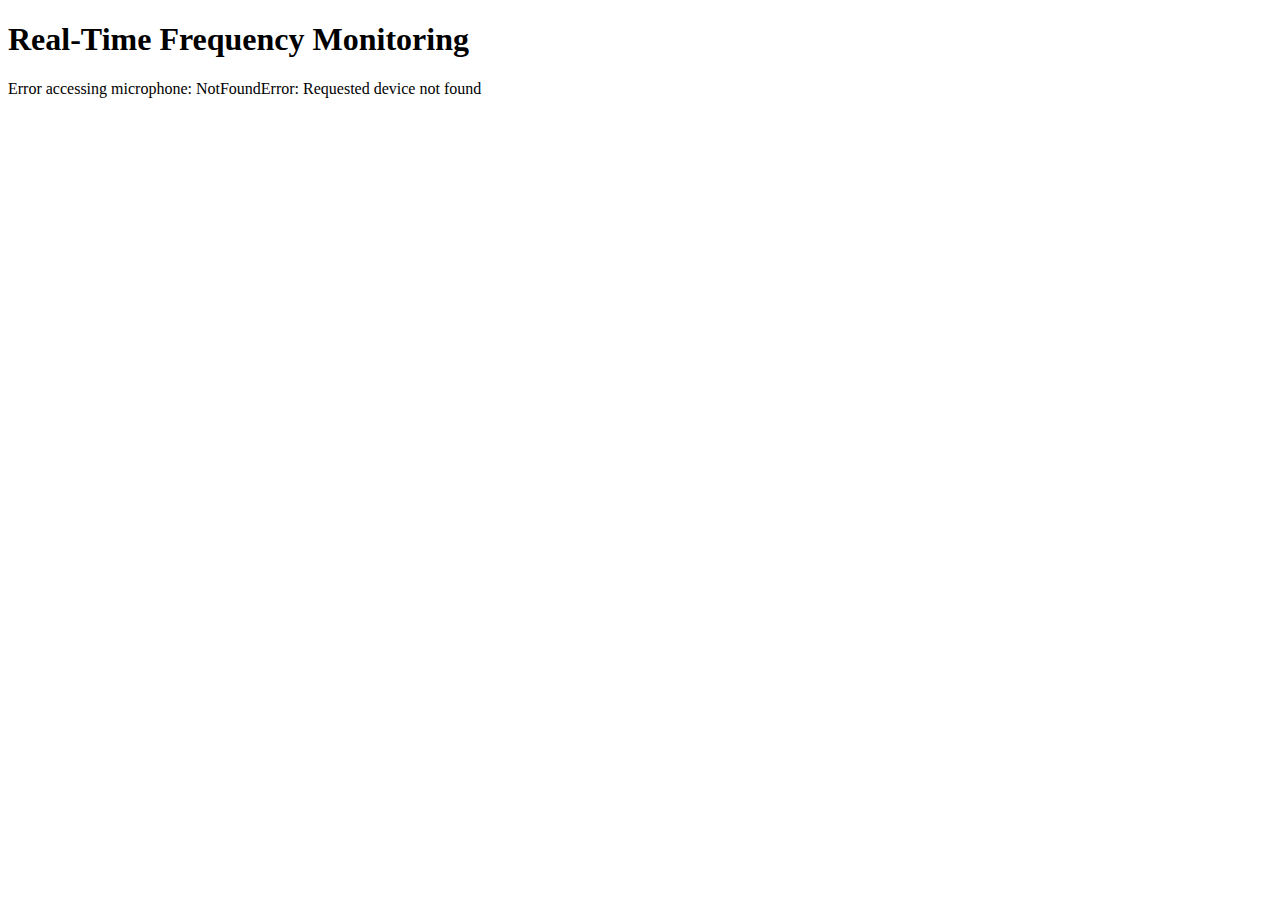
<file: frequency.html>
<!DOCTYPE html>
<html lang="en">
<head>
<meta charset="UTF-8">
<meta name="viewport" content="width=device-width, initial-scale=1.0">
<title>Real-Time Frequency Monitoring</title>
</head>
<body>

<h1>Real-Time Frequency Monitoring</h1>

<div id="frequencyDisplay">Frequency: <span id="frequencyValue">0</span> Hz</div>

<script>
window.onload = function() {
    // Check for browser support
    window.AudioContext = window.AudioContext || window.webkitAudioContext;
    if (!window.AudioContext) {
        document.getElementById('frequencyDisplay').innerHTML = 'Web Audio API is not supported in this browser';
        return;
    }

    // Create audio context
    var audioContext = new AudioContext();

    // Get user media
    navigator.mediaDevices.getUserMedia({ audio: true })
        .then(function(stream) {
            // Create audio input from the stream
            var audioInput = audioContext.createMediaStreamSource(stream);

            // Create analyser node
            var analyser = audioContext.createAnalyser();
            analyser.fftSize = 2048; // FFT size (adjust for your needs)

            // Connect the audio input to the analyser
            audioInput.connect(analyser);

            // Function to update frequency display
            function updateFrequency() {
                // Get the frequency data
                var bufferLength = analyser.frequencyBinCount;
                var dataArray = new Uint8Array(bufferLength);
                analyser.getByteFrequencyData(dataArray);

                // Find the dominant frequency
                var maxFrequencyIndex = dataArray.indexOf(Math.max.apply(null, dataArray));
                var frequency = maxFrequencyIndex * audioContext.sampleRate / analyser.fftSize;

                // Update frequency display
                document.getElementById('frequencyValue').textContent = frequency.toFixed(2);
            }

            // Update frequency display continuously
            setInterval(updateFrequency, 100); // Update every 100 milliseconds
        })
        .catch(function(err) {
            document.getElementById('frequencyDisplay').innerHTML = 'Error accessing microphone: ' + err;
        });
};
</script>

</body>
</html>
</file>
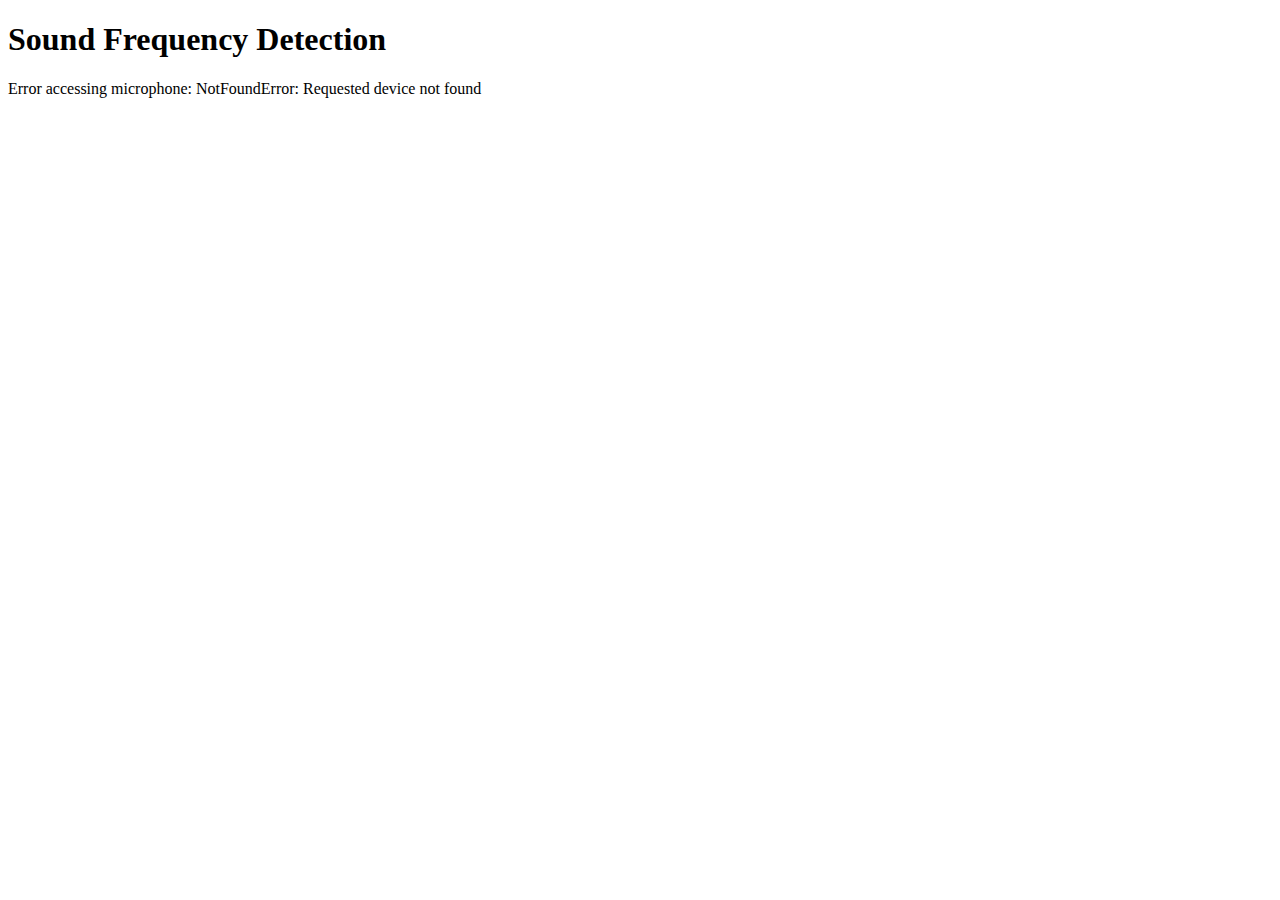
<file: learnlead.html>
<!DOCTYPE html>
<html lang="en">
<head>
<meta charset="UTF-8">
<meta name="viewport" content="width=device-width, initial-scale=1.0">
<title>Sound Frequency Detection</title>
</head>
<body>

<h1>Sound Frequency Detection</h1>

<div id="status"></div>

<script>
window.onload = function() {
  // Check for browser support
  window.AudioContext = window.AudioContext || window.webkitAudioContext;
  if (!window.AudioContext) {
    document.getElementById('status').innerHTML = 'Web Audio API is not supported in this browser';
    return;
  }

  // Create audio context
  var audioContext = new AudioContext();

  // Get user media
  navigator.mediaDevices.getUserMedia({audio: true})
    .then(function(stream) {
      // Create audio input from the stream
      var audioInput = audioContext.createMediaStreamSource(stream);

      // Create analyser node
      var analyser = audioContext.createAnalyser();
      analyser.fftSize = 2048; // FFT size (adjust for your needs)

      // Connect the audio input to the analyser
      audioInput.connect(analyser);

      // Function to check frequency
      function checkFrequency() {
        // Get the frequency data
        var bufferLength = analyser.frequencyBinCount;
        var dataArray = new Uint8Array(bufferLength);
        analyser.getByteFrequencyData(dataArray);

        // Convert frequency data to Hz
        var frequency = dataArray.indexOf(Math.max.apply(null, dataArray)) * audioContext.sampleRate / analyser.fftSize;

        // Check if frequency is within desired range
        if (frequency >= 500 && frequency <= 560) {
          document.getElementById('status').innerHTML = 'Frequency detected: ' + frequency.toFixed(2) + ' Hz. I listen it.';
        } else {
          document.getElementById('status').innerHTML = 'No frequency detected in the desired range.';
        }
      }

      // Set interval to check frequency
      setInterval(checkFrequency, 1000); // Adjust interval as needed
    })
    .catch(function(err) {
      document.getElementById('status').innerHTML = 'Error accessing microphone: ' + err;
    });
};
</script>

</body>
</html>
</file>
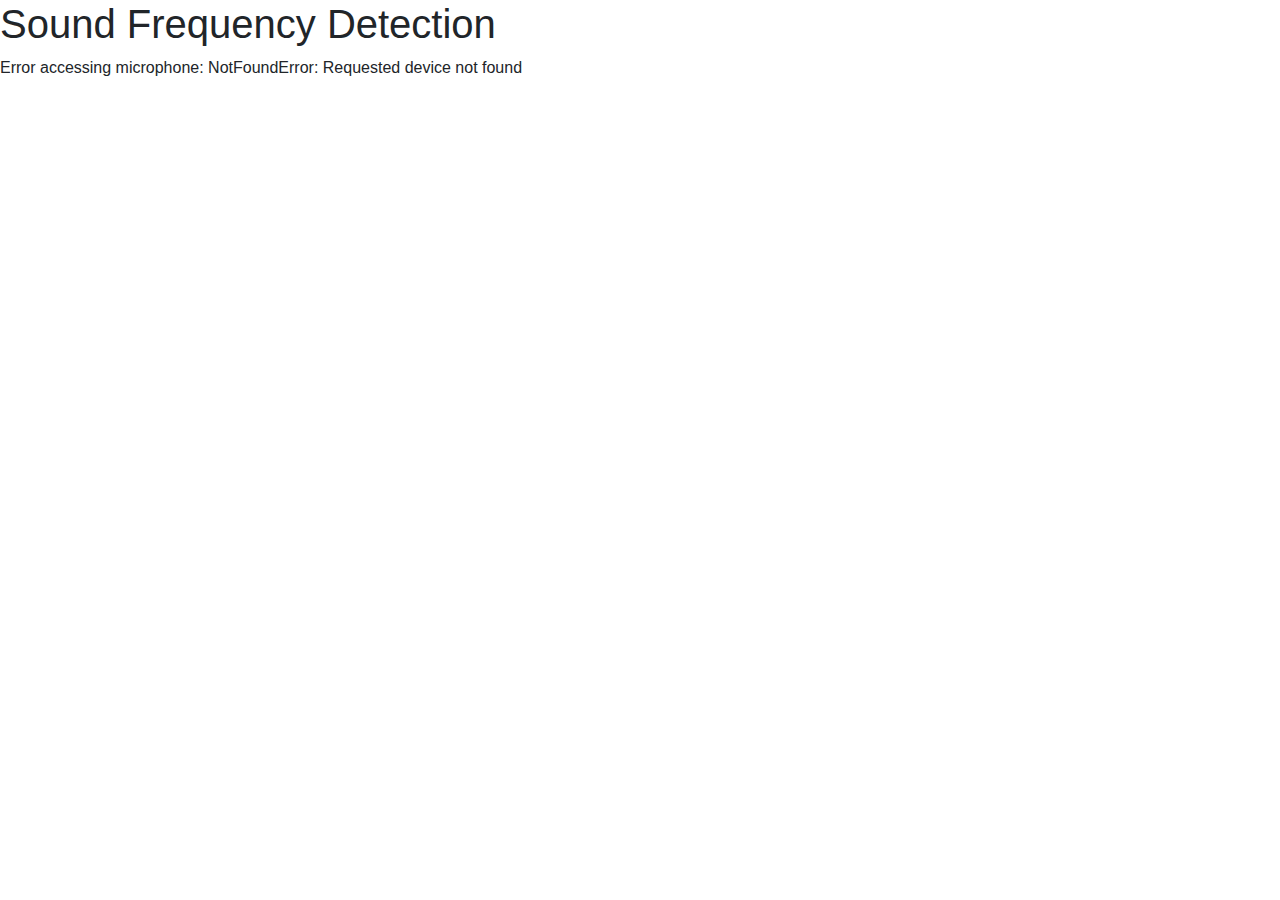
<file: learnsargam.html>
<!DOCTYPE html>
<html lang="en">
<head>
<meta charset="UTF-8">
<meta name="viewport" content="width=device-width, initial-scale=1.0">
<title>Sound Frequency Detection</title>
<!-- Add Bootstrap CSS -->
<link rel="stylesheet" href="https://stackpath.bootstrapcdn.com/bootstrap/4.1.3/css/bootstrap.min.css">
</head>
<body>

<h1>Sound Frequency Detection</h1>

<div id="status"></div>

<!-- Modal for frequency detected -->
<div class="modal fade" id="frequencyModal" tabindex="-1" role="dialog" aria-labelledby="frequencyModalLabel" aria-hidden="true">
    <div class="modal-dialog" role="document">
        <div class="modal-content">
            <div class="modal-header">
                <h5 class="modal-title" id="frequencyModalLabel">Frequency Detected</h5>
                <button type="button" class="close" data-dismiss="modal" aria-label="Close">
                    <span aria-hidden="true">&times;</span>
                </button>
            </div>
            <div class="modal-body" id="frequencyModalBody"></div>
            <div class="modal-footer">
                <button type="button" class="btn btn-primary" data-dismiss="modal">OK</button>
            </div>
        </div>
    </div>
</div>

<script>
window.onload = function() {
    // Check for browser support
    window.AudioContext = window.AudioContext || window.webkitAudioContext;
    if (!window.AudioContext) {
        document.getElementById('status').innerHTML = 'Web Audio API is not supported in this browser';
        return;
    }

    // Create audio context
    var audioContext = new AudioContext();

    // Get user media
    navigator.mediaDevices.getUserMedia({ audio: true })
        .then(function(stream) {
            // Create audio input from the stream
            var audioInput = audioContext.createMediaStreamSource(stream);

            // Create analyser node
            var analyser = audioContext.createAnalyser();
            analyser.fftSize = 2048; // FFT size (adjust for your needs)

            // Connect the audio input to the analyser
            audioInput.connect(analyser);

            // Function to check frequency
            function checkFrequency() {
                // Get the frequency data
                var bufferLength = analyser.frequencyBinCount;
                var dataArray = new Uint8Array(bufferLength);
                analyser.getByteFrequencyData(dataArray);

                // Find the dominant frequency
                var maxFrequency = Math.max.apply(null, dataArray);
                var maxFrequencyIndex = dataArray.indexOf(maxFrequency);
                var frequency = maxFrequencyIndex * audioContext.sampleRate / analyser.fftSize;

                // Check if frequency is within desired range
                if (frequency >= 500 && frequency <= 550) {
                    // Display modal with frequency information
                    document.getElementById('frequencyModalBody').innerHTML = 'Frequency detected in the range: ' + frequency.toFixed(2) + ' Hz';
                    $('#frequencyModal').modal('show');
                } else {
                    document.getElementById('status').innerHTML = 'No frequency detected in the desired range.';
                }
            }

            // Start frequency check
            setInterval(checkFrequency, 100); // Check frequency every 100 milliseconds
        })
        .catch(function(err) {
            document.getElementById('status').innerHTML = 'Error accessing microphone: ' + err;
        });
};
</script>

<!-- Add Bootstrap JS and jQuery -->
<script src="https://code.jquery.com/jquery-3.3.1.slim.min.js"></script>
<script src="https://cdnjs.cloudflare.com/ajax/libs/popper.js/1.14.3/umd/popper.min.js"></script>
<script src="https://stackpath.bootstrapcdn.com/bootstrap/4.1.3/js/bootstrap.min.js"></script>

</body>
</html>
</file>
